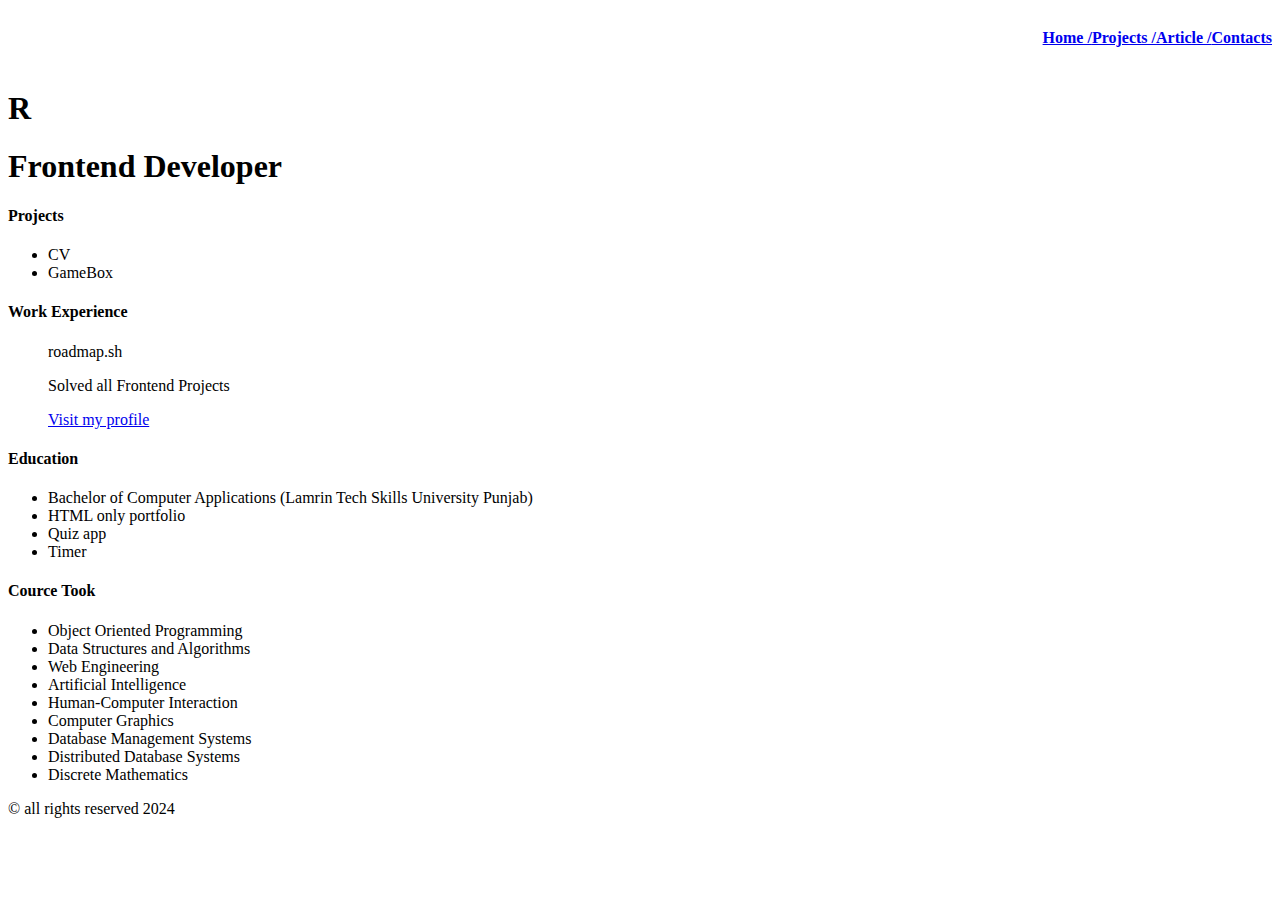
<file: index.html>
<!DOCTYPE html>
<html lang="en">
<head>
    <meta charset="UTF-8">
    <meta name="viewport" content="width=device-width, initial-scale=1.0">
    <meta name="description" content="A simple HTML-only website">
    <meta name="keywords" content="Frontend Project, HTML, Roadmap.sh" />
    <meta name="author" content="Rishav Manhas" />
    <title>Basic Html Website</title>
    <link href="style.css" rel="stylesheet">
</head>
<body
    <header>
        <div class="links">
            <a href="index.html"><h4>Home /</h4></a>
            <a href="projects.html"><h4>Projects /</h4></a>
            <a href="article.html"><h4>Article /</h4></a>
           <a href="contact.html"><h4>Contacts</h4></a>
         </div> 
     <div><h1>R</h1></div>
    </header>
    <main>
    <h1 >Frontend Developer</h1>
    <div><h4>Projects</h4> </div>
    <div>
        <ul>
            <li>CV</li>
            <li>GameBox</li>
            
        </ul>
    </div>
    <div><h4>Work Experience</h4></div>
    <div>
        <ul>
            <p>roadmap.sh</p>
            <p>Solved all Frontend Projects</p>
           <a href="https://roadmap.sh/u/rishavmanhas"><p>Visit my profile</p></a>
        </ul>
    </div>
    <div><h4>Education</h4></div>
        <div>
            <ul>
                <li> Bachelor of Computer Applications (Lamrin Tech Skills University Punjab)</li>
                <li>HTML only portfolio</li>
                <li>Quiz app</li>
                <li>Timer</li>
            </ul>
        </div>
        <div><h4>Cource Took</h4></div>
        <div>
            <ul>
                <li>Object Oriented Programming</li>
                <li>Data Structures and Algorithms</li>
                <li>Web Engineering</li>
                <li>Artificial Intelligence</li>
                <li>Human-Computer Interaction</li>
                <li>Computer Graphics</li>
                <li>Database Management Systems</li>
                <li>Distributed Database Systems</li>
                <li>Discrete Mathematics</li>
            </ul>
        </div>
    </main>
        <footer>
            <p>&copy; all rights reserved 2024</p>
          </footer>
</body>
</html>
</file>
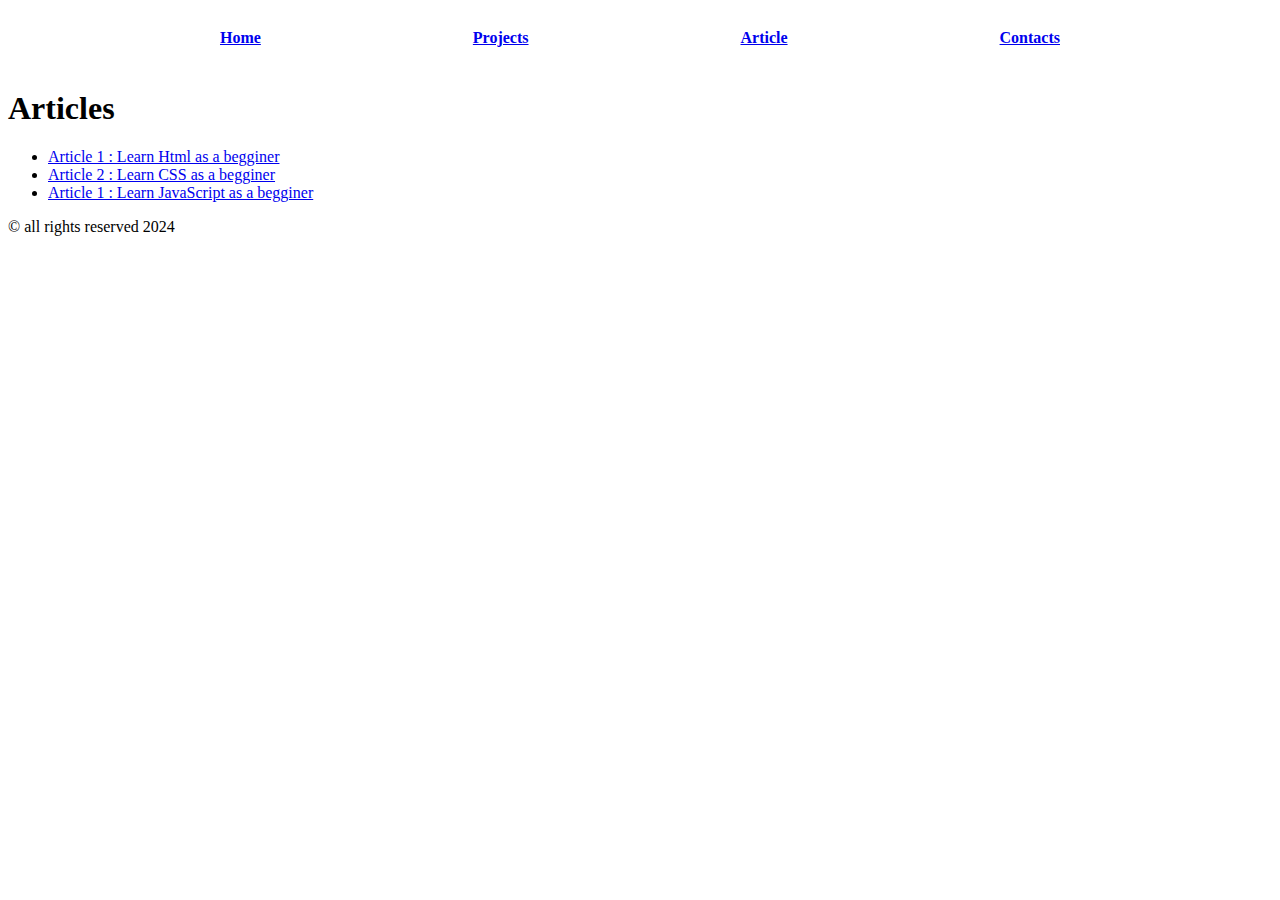
<file: article.html>
<!DOCTYPE html>
<html lang="en">
<head>
    <meta charset="UTF-8">
    <meta name="viewport" content="width=device-width, initial-scale=1.0">
    <meta name="description" content="Articles for a simple HTML-only website for roadmap.sh frontend" />
    <meta name="keywords" content="Frontend Project, HTML, Roadmap.sh" />
    <meta name="author" content="Rishav Manhas" />
    <title>Article</title>
    <style>
        .link{
            display:flex;
            align-items: flex-end;
            justify-content:space-evenly ;

        }
    </style>
</head>
<body>
    <header>
        <nav>
            
            <div class="link">
                 <a href="index.html"><h4>Home</h4></a>
                 <a href="projects.html"><h4>Projects</h4></a>
                 <a href="article.html"><h4>Article</h4></a>
                <a href="contact.html"><h4>Contacts</h4></a>
             </div>
            </nav>
    </header>
    <main>
        <h4><h1>Articles</h1></h4>
        <ul>
            <li><a href="https://roadmap.sh/frontend?r=frontend-beginner">Article 1 : Learn Html as a begginer</a></li>
            <li><a href="https://roadmap.sh/frontend?r=frontend-beginner">Article 2 : Learn CSS as a begginer</a></li>
            <li><a href="https://roadmap.sh/frontend?r=frontend-beginner">Article 1 : Learn JavaScript as a begginer</a></li>
        </ul>

    </main>
    <footer>
        <p>&copy; all rights reserved 2024</p>
      </footer>
</body>
</html>
</file>
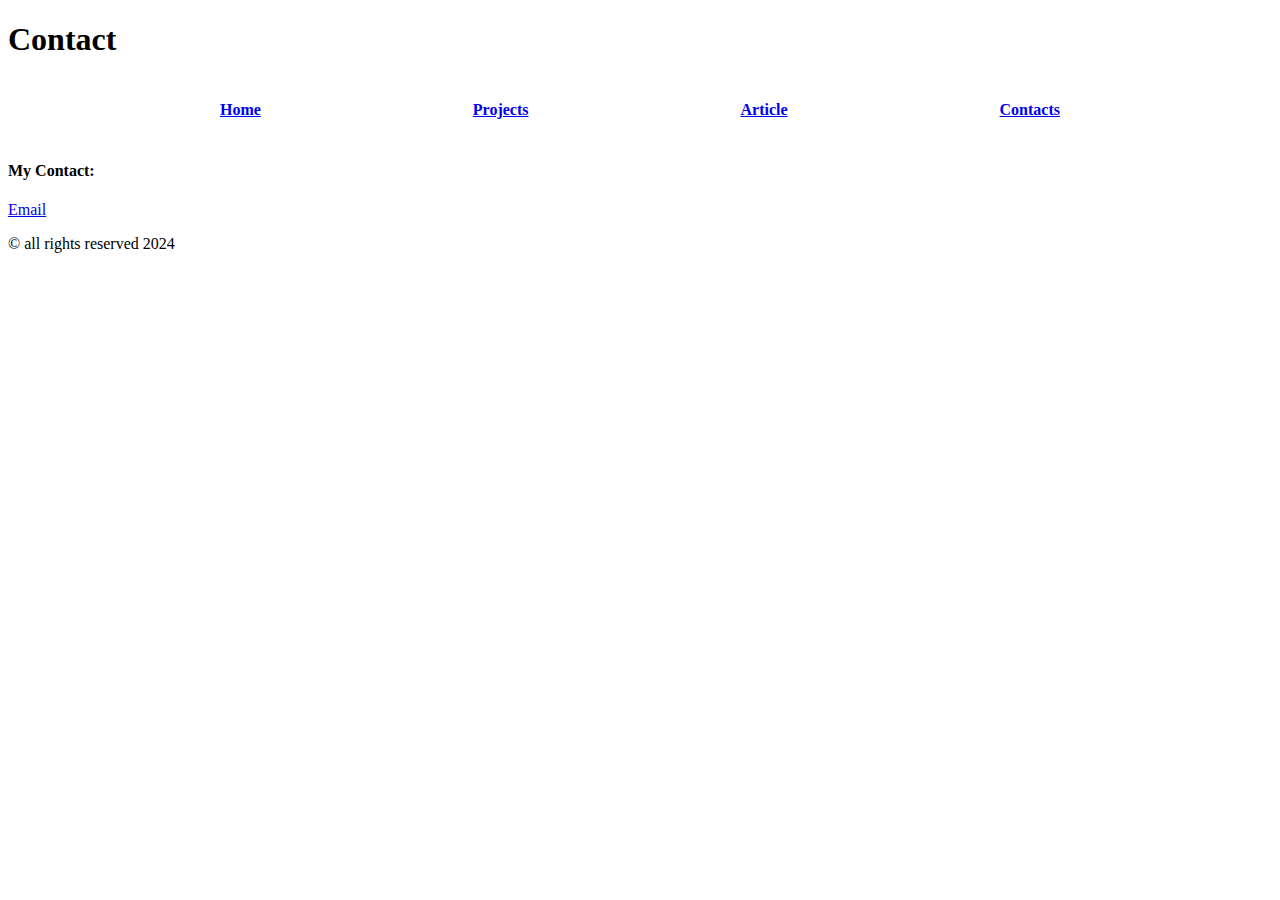
<file: contact.html>
<!DOCTYPE html>
<html lang="en">
<head>
    <meta charset="UTF-8">
    <meta name="viewport" content="width=device-width, initial-scale=1.0">
    <meta name="description" content="Contact form for a simple HTML-only website for roadmap.sh frontend" />
    <meta name="keywords" content="Frontend Project, HTML, Roadmap.sh" />
    <meta name="author" content="Rishav Manhas" />
    <title>Contact</title>
    <style>
        .link
        {
            display:flex;
            align-items: flex-end;
            justify-content:space-evenly ;
        }
    </style>
</head>
<body>
    <header>
        <nav>
        <h1>Contact</h1>
        <div class="link">
             <a href="index.html"><h4>Home</h4></a>
             <a href="projects.html"><h4>Projects</h4></a>
             <a href="article.html"><h4>Article</h4></a>
            <a href="contact.html"><h4>Contacts</h4></a>
         </div>
        </nav>
    </header>
    <main>
        <h4><p>My Contact:</p></h4>
        <a href="mailto:rishavmanhas5@gmail.com">Email</a>
    </main>
    <footer>
        <p>&copy; all rights reserved 2024</p>
      </footer>
</body>
</html>
</file>
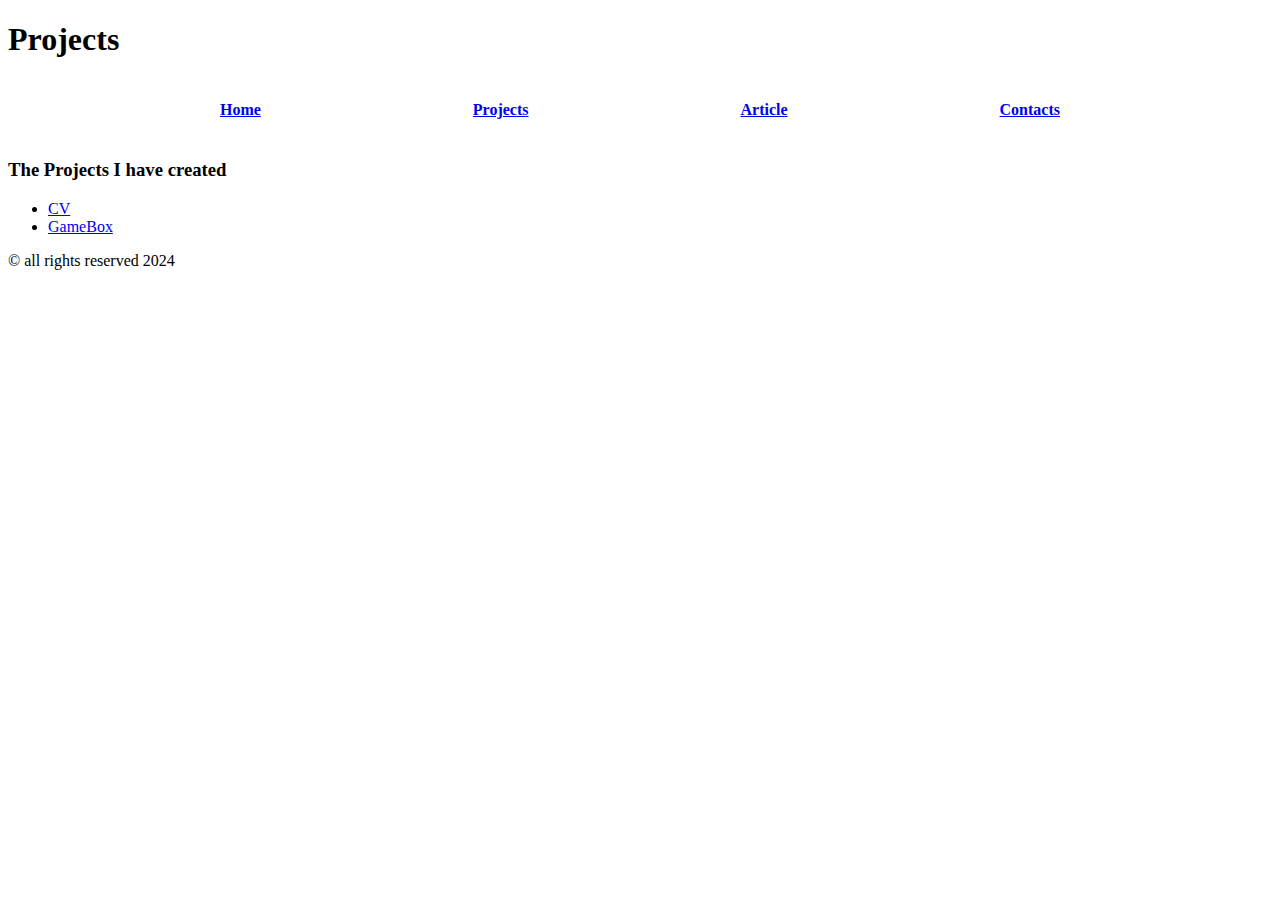
<file: projects.html>
<!DOCTYPE html>
<html lang="en">
<head>
    <meta charset="UTF-8">
    <meta name="viewport" content="width=device-width, initial-scale=1.0">
    <meta name="description" content="Projects for a simple HTML-only website for roadmap.sh frontend" />
    <meta name="keywords" content="Frontend Project, HTML, Roadmap.sh" />
    <meta name="author" content="Rishav Manhas" />
    <title>Projects</title>
    <style>
        .link{
            display:flex;
            align-items: flex-end;
            justify-content:space-evenly ;

        }
    </style>
</head>
<body>
    <header>
    
    <h1>Projects</h1>
<div class="link">
    
        <a href="index.html"><h4>Home</h4></a>
         <a href="projects.html"><h4>Projects</h4></a>
         <a href="article.html"><h4>Article</h4></a>
        <a href="contact.html"><h4>Contacts</h4></a>
        
   
</div>
</header>
<main>
<h3> <p>The Projects I have created</p></h3>
    <div>
        <ul>
            <li>
                <a href="https://rishavmanhas.github.io/CV/">CV</a>
            </li>
            <li>
                <a href="https://rishavmanhas.github.io/GameBox/">GameBox</a>
            </li>
        </ul>
    </div>
</main>
<footer>
    <p>&copy; all rights reserved 2024</p>
  </footer>


</body>
</html>
</file>
<file: style.css>
.links{
    display:flex;
    justify-content: end;
    align-items: end;
}
</file>
